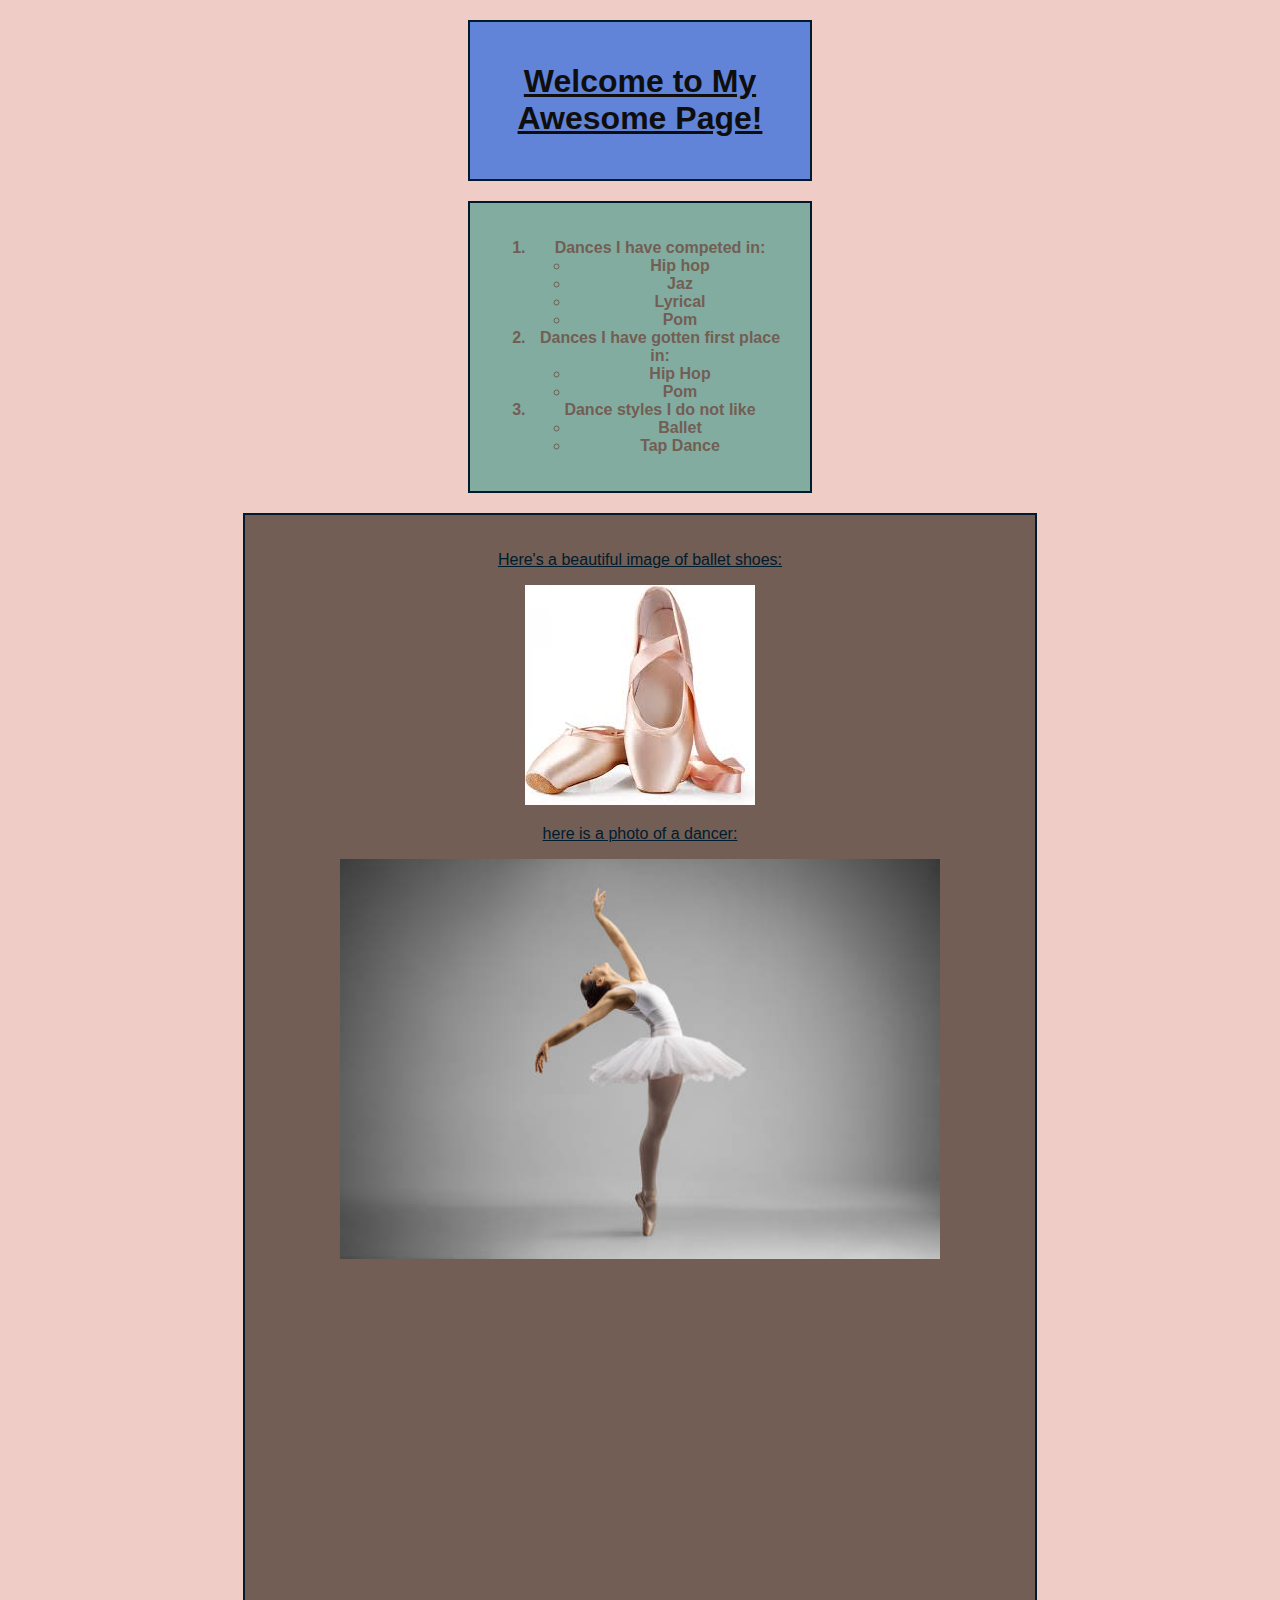
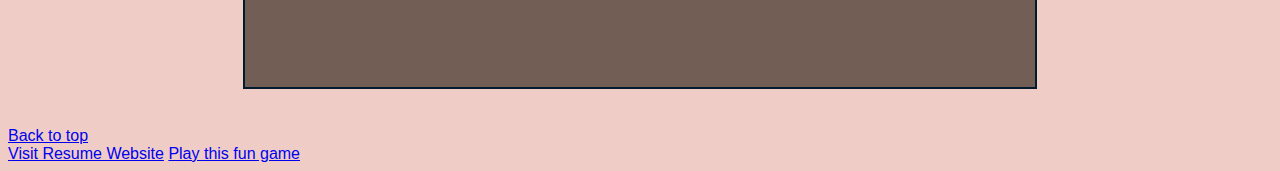
<file: scratch.html>
<!DOCTYPE html>
<html lang="en">
<head>
    <meta charset="UTF-8">
    <meta name="viewport" content="width=device-width, initial-scale=1.0">
    <title>Document</title>
    <link rel="stylesheet" href="css/Mystyles.css">

</head>
<body>

     <div class="basic-box">  <h1 id="top">Welcome to My Awesome Page!</h1></div>

   <div class="dance-box">
    <ol class="highlight">
 
       <li>
    Dances I have competed in:
    <ul>
      <li>Hip hop</li>
      <li>Jaz</li>
      <li>Lyrical</li>
      <li>Pom</li>
    </ul>
  </li>
  <li>
    Dances I have gotten first place in:
    <ul>
      <li>Hip Hop</li>
      <li>Pom</li>
    </ul>
  </li>
  <li>Dance styles I do not like
  <ul>   <li>Ballet</li>
    <li>Tap Dance</li>
</ul>
 </li>
</ol>
 </div>

 <div class="picture-box">  
    <p>Here's a beautiful image of ballet shoes:</p>
    <img src="assets/img/ballet shoes.jpeg" alt="shoes">

    <p>here is a photo of a dancer:</p>
    <img height="400" src="assets/img/ballerina.jpg" alt="dancer">

    <iframe width="711"height="400" src="https://www.youtube.com/embed/A4-lV6r0lyg?si=nr_hnIJlrD-8uFC_" title="YouTube video player" frameborder="0" allow="accelerometer; autoplay; clipboard-write; encrypted-media; gyroscope; picture-in-picture; web-share" referrerpolicy="strict-origin-when-cross-origin" allowfullscreen></iframe>
</div>
  <div class='tableauPlaceholder' id='viz1749244754751' style='position: relative'><noscript><a href='#'><img alt='Dance injuries ' src='https:&#47;&#47;public.tableau.com&#47;static&#47;images&#47;Da&#47;DanceTheMostCommonInjuries&#47;Danceinjuries&#47;1_rss.png' style='border: none' /></a></noscript><object class='tableauViz'  style='display:none;'><param name='host_url' value='https%3A%2F%2Fpublic.tableau.com%2F' /> <param name='embed_code_version' value='3' /> <param name='site_root' value='' /><param name='name' value='DanceTheMostCommonInjuries&#47;Danceinjuries' /><param name='tabs' value='no' /><param name='toolbar' value='yes' /><param name='static_image' value='https:&#47;&#47;public.tableau.com&#47;static&#47;images&#47;Da&#47;DanceTheMostCommonInjuries&#47;Danceinjuries&#47;1.png' /> <param name='animate_transition' value='yes' /><param name='display_static_image' value='yes' /><param name='display_spinner' value='yes' /><param name='display_overlay' value='yes' /><param name='display_count' value='yes' /><param name='language' value='en-US' /></object></div>                <script type='text/javascript'>                    var divElement = document.getElementById('viz1749244754751');                    var vizElement = divElement.getElementsByTagName('object')[0];                    if ( divElement.offsetWidth > 800 ) { vizElement.style.width='1200px';vizElement.style.height='727px';} else if ( divElement.offsetWidth > 500 ) { vizElement.style.width='1200px';vizElement.style.height='727px';} else { vizElement.style.width='100%';vizElement.style.height='2027px';}                     var scriptElement = document.createElement('script');                    scriptElement.src = 'https://public.tableau.com/javascripts/api/viz_v1.js';                    vizElement.parentNode.insertBefore(scriptElement, vizElement);                </script>
<br> 
<a href="#top">Back to top</a>
<br>
<a href="index.html">Visit Resume Website</a>
<a href="AIwebapp.html">Play this fun game</a>
</body>
</html>
</file>
<file: css/Mystyles.css>
body 
{
    font-family: 'Verdana', sans-serif;
    background-color: #efcdc6;
    color: #2c3e50;
}

h1 {
    color: #0f0e0e; 
    text-decoration: underline;
}

.highlight {
    color: #725e54;
    font-weight: bold;
}
p {
    text-decoration: underline;
    color: #001b2e; 
}


.basic-box{
    width: 300px;            
    padding: 20px;            
    margin: 20px auto;        
    border: 2px solid #001b2e; 
    background-color: #6184d8; 
    text-align: center;
}

.dance-box{
    width: 300px;            
    padding: 20px;            
    margin: 20px auto;        
    border: 2px solid #001b2e; 
    background-color: #82ac9f; 
    text-align: center;
}

.picture-box{
    width: 750px;            
    padding: 20px;            
    margin: 20px auto;        
    border: 2px solid #001b2e; 
    background-color: #725e54; 
    text-align: center;
}
</file>
